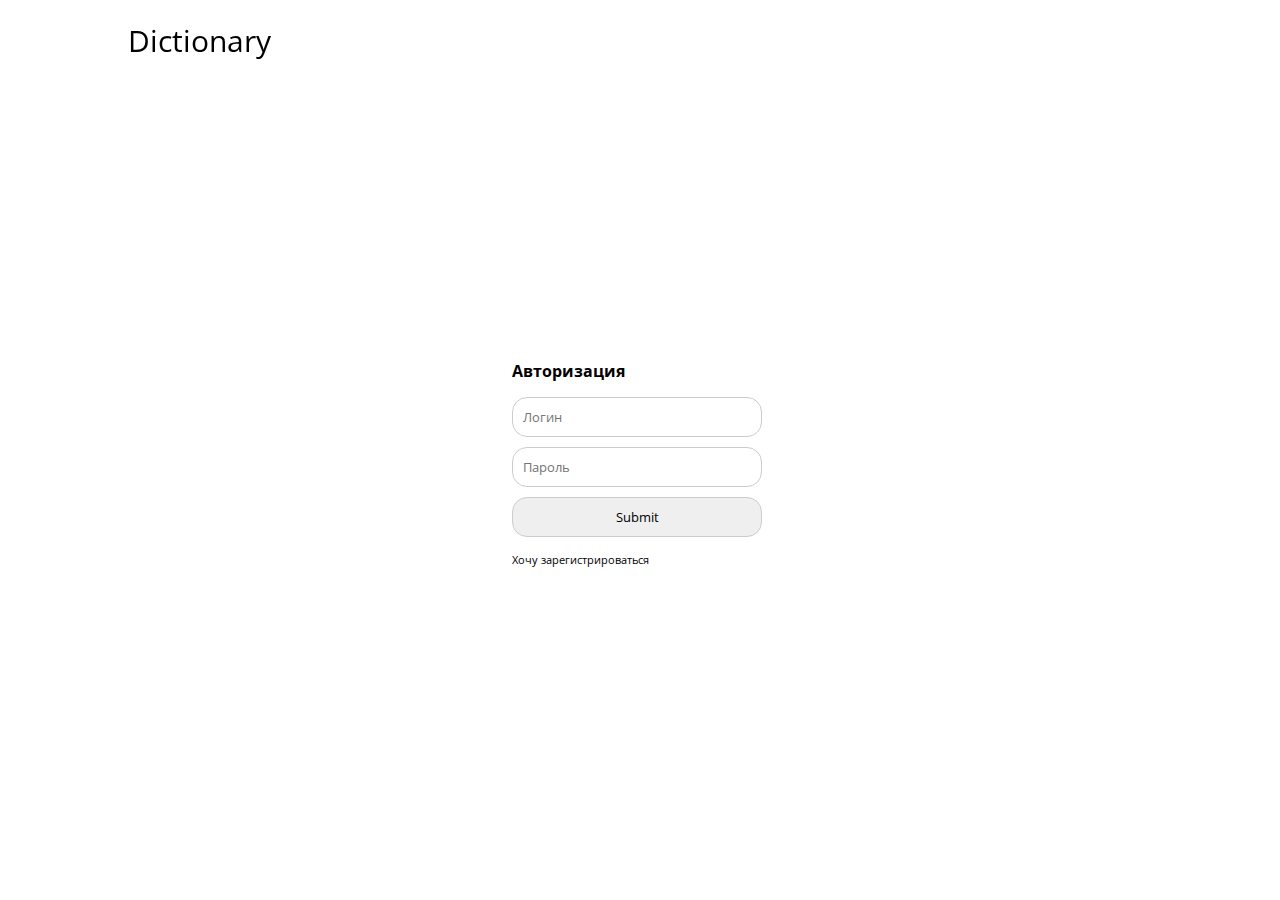
<file: index.html>
<!DOCTYPE html>
<html lang="en">
<head>
    <meta charset="UTF-8">
    <meta name="viewport" content="width=device-width, initial-scale=1.0">
    <link rel="stylesheet" href="css/style.min.css">
    <link href="https://fonts.googleapis.com/css2?family=Open+Sans:wght@300;400;700&display=swap" rel="stylesheet">
    <title>Dictionary</title>
</head>
<body>
    <header class="header">
        <div class="header-inner container">
            <div class="header__logo">Dictionary</div>
            <div class="header__user">
                <span class="login"></span>
                <button><a href="php/exit.php">Выйти</a></button>
            </div>
        </div>
    </header>


<div class="wrap">
<form action="" method="post" class="form form_edit">
    <div class="form__title">Добавить новое слово</div>
    <input type="text" name="ru" placeholder="На русском" autocomplete="off" id="ru">
    <input type="text" name="en" placeholder="На английском" autocomplete="off" id="en">
    <input type="button" value="Добавить" id="add-new">
    <div class="error"></div>
</form>


<div class="training">
    
    <div class="training-inner">
        <div id="task" class="training__task"></div>
        <input type="text" id="translation" autofocus>
        <button id="check">Проверить </button>
        <button id="next">Следующее слово</button>
    </div>
    <div class="training-mode">
        <button id="ru-en">RU -> EN</button>
        <button id="en-ru">EN -> RU</button>
        <button><a href="list.html">Выбрать слова для тренировки</a></button>
    </div>
    
</div>
</div>

<script src="js/main.js"></script>
<script src="js/index.js"></script>

</body>
</html>
</file>
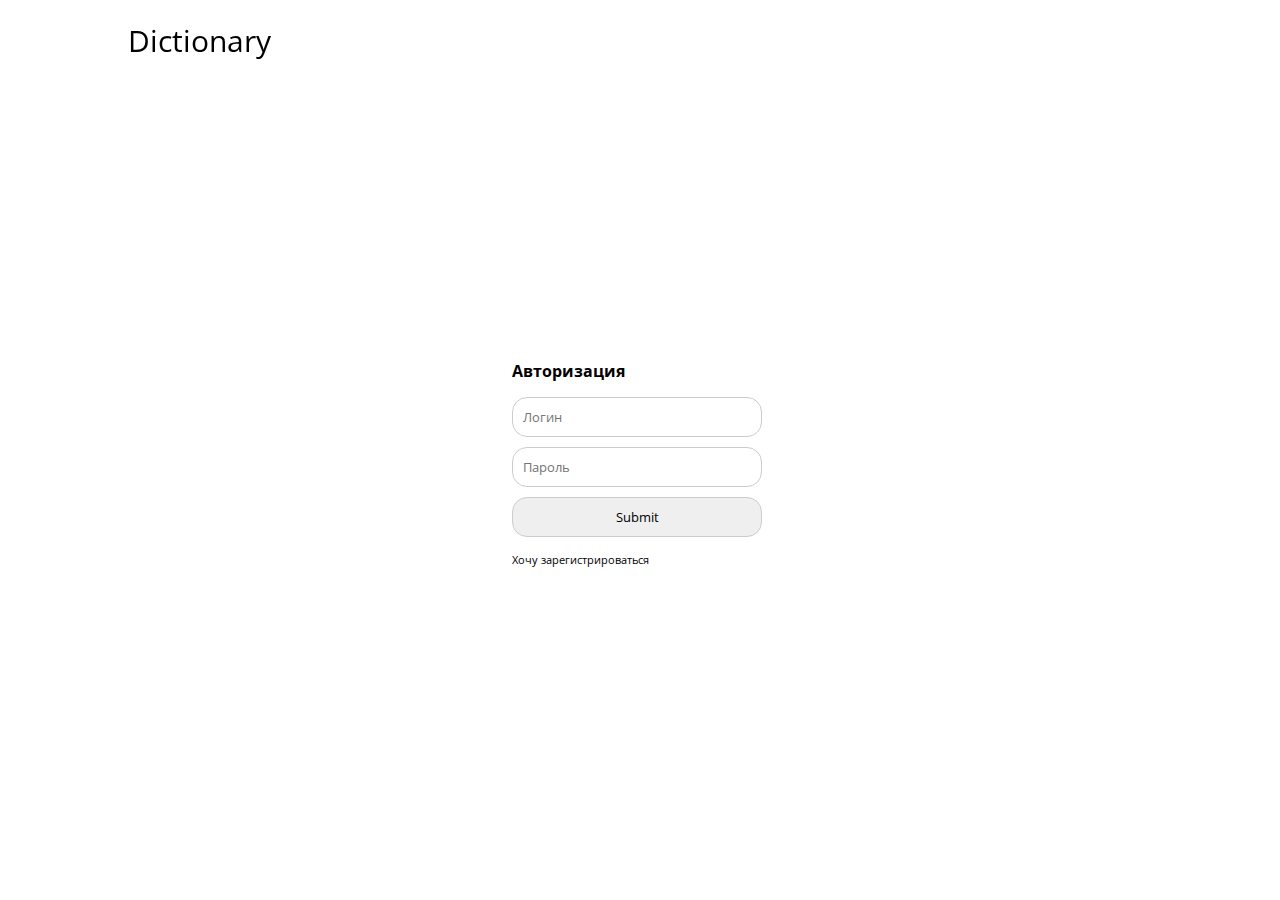
<file: sing-in.html>
<!DOCTYPE html>
<html lang="en">
<head>
    <meta charset="UTF-8">
    <meta name="viewport" content="width=device-width, initial-scale=1.0">
    <link rel="stylesheet" href="css/style.min.css">
    <link href="https://fonts.googleapis.com/css2?family=Open+Sans:wght@300;400;700&display=swap" rel="stylesheet">
    <title>Dictionary</title>
</head>
<body>
    <header class="header">
        <div class="header-inner container">
            <div class="header__logo">Dictionary</div>
            <div class="header__user">
                <span class="login"></span>
            </div>
        </div>
    </header>


    <form action="php/auth.php" method="post" class="form form_auth">
        <div class="form__title">Авторизация</div>
        <input type="text" name="login"  placeholder="Логин">
        <input type="password" name="password"  placeholder="Пароль">
        <input type="submit">
        <a class="form__registration" href="../sing-up.html">Хочу зарегистрироваться</a>
    </form>


    </body>
</html>
</file>
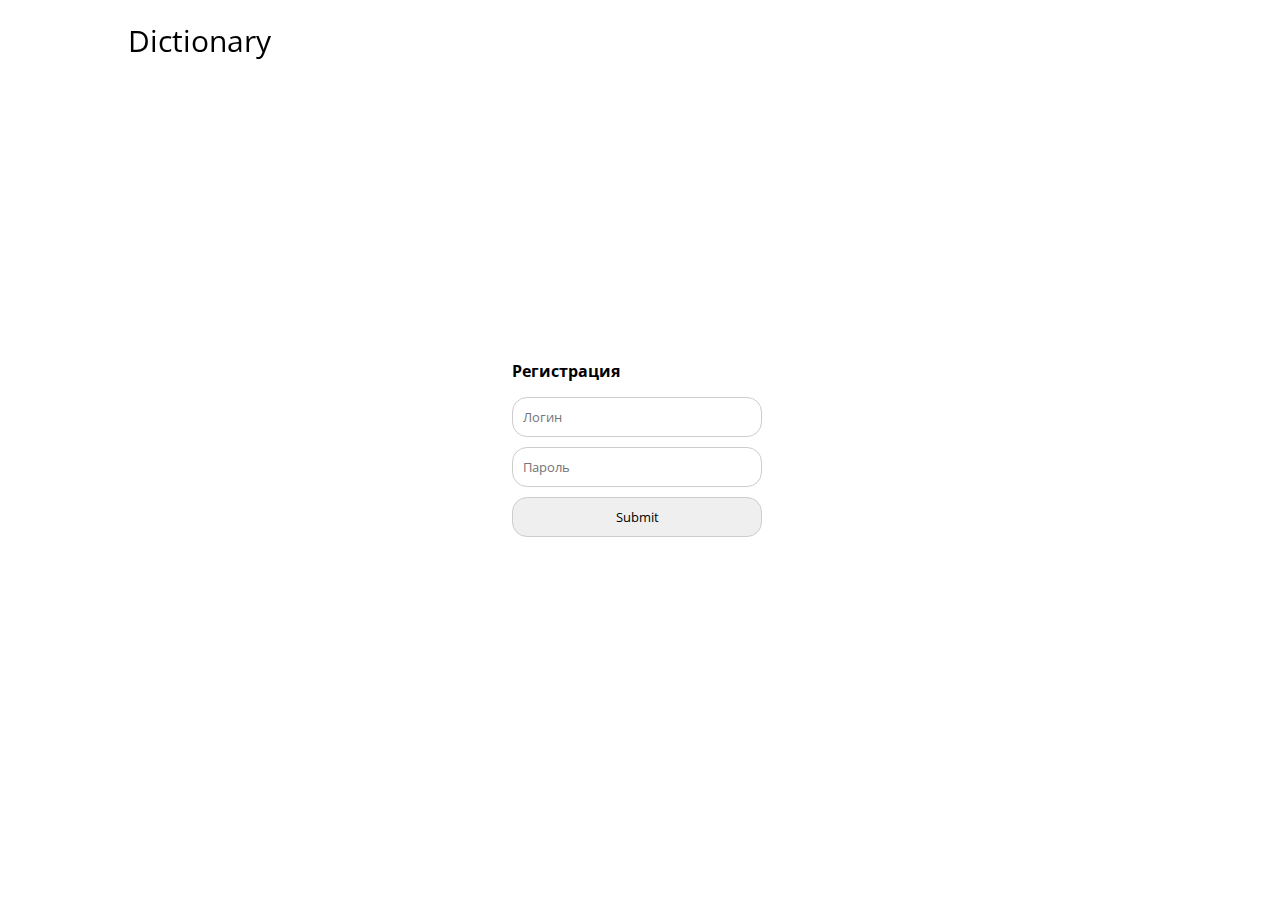
<file: sing-up.html>
<!DOCTYPE html>
<html lang="en">
<head>
    <meta charset="UTF-8">
    <meta name="viewport" content="width=device-width, initial-scale=1.0">
    <link rel="stylesheet" href="css/style.min.css">
    <link href="https://fonts.googleapis.com/css2?family=Open+Sans:wght@300;400;700&display=swap" rel="stylesheet">
    <title>Dictionary</title>
</head>
<body>
    <header class="header">
        <div class="header-inner container">
            <div class="header__logo">Dictionary</div>
            <div class="header__user">
                <span class="login"></span>
            </div>
        </div>
    </header>


    <form action="php/reg.php" method="post" class="form form_auth">
        <div class="form__title">Регистрация</div>
        <input type="text" name="login" placeholder="Логин">
        <input type="password" name="password" placeholder="Пароль">
        <input type="submit">
    </form>

</body>
</html>
</file>
<file: css/style.min.css>
*{margin:0;padding:0;-webkit-box-sizing:border-box;box-sizing:border-box;font-family:'Open Sans', sans-serif}body{height:100vh}a{text-decoration:none;color:#000}.header{position:fixed;top:0;left:0;width:100%}.header-inner{padding-top:20px;height:60px;display:-webkit-box;display:-ms-flexbox;display:flex;-webkit-box-pack:justify;-ms-flex-pack:justify;justify-content:space-between;-webkit-box-align:center;-ms-flex-align:center;align-items:center}.header__logo{font-size:30px}.header_opaque{background-color:#fff;padding-bottom:20px}.container{width:80%;margin:0 auto}.wrap{width:100%;height:100vh;display:-webkit-box;display:-ms-flexbox;display:flex;-webkit-box-align:center;-ms-flex-align:center;align-items:center;-webkit-box-pack:center;-ms-flex-pack:center;justify-content:center}.form{width:90%;max-width:250px}.form__title{margin-bottom:15px;font-weight:700}.form__registration{font-size:11px}.form_auth{position:relative;top:40%;left:40%}.form_edit{margin:40px}input{display:block;border:none;border:1px solid #ccc;border-radius:15px;width:100%;padding:10px;height:40px}input:not(:last-child){margin-bottom:10px}button{margin:10px 10px 0 0;border:none;border:1px solid #ccc;border-radius:5px;padding:5px;display:inline-block}.training{width:90%;max-width:300px}.training-mode p{display:inline}.training__task{font-size:30px;font-weight:900}.list-container{margin-top:100px;margin-bottom:100px;padding-left:20%;padding-right:20%;max-width:1500px}.list-row{display:-webkit-box;display:-ms-flexbox;display:flex;-webkit-box-pack:justify;-ms-flex-pack:justify;justify-content:space-between;border-bottom:1px solid #eee;padding-top:20px;padding-bottom:5px}.list-row__n{color:rgba(0,0,0,0.7)}.list-row__date{height:30px;width:100%;text-align:center;color:rgba(0,0,0,0.7);margin-top:30px}.list-row__ru{display:block;width:200px}.list-row__en{display:block;width:200px}.list-row__checkbox{width:10px;height:10px;font-size:20px}
</file>
